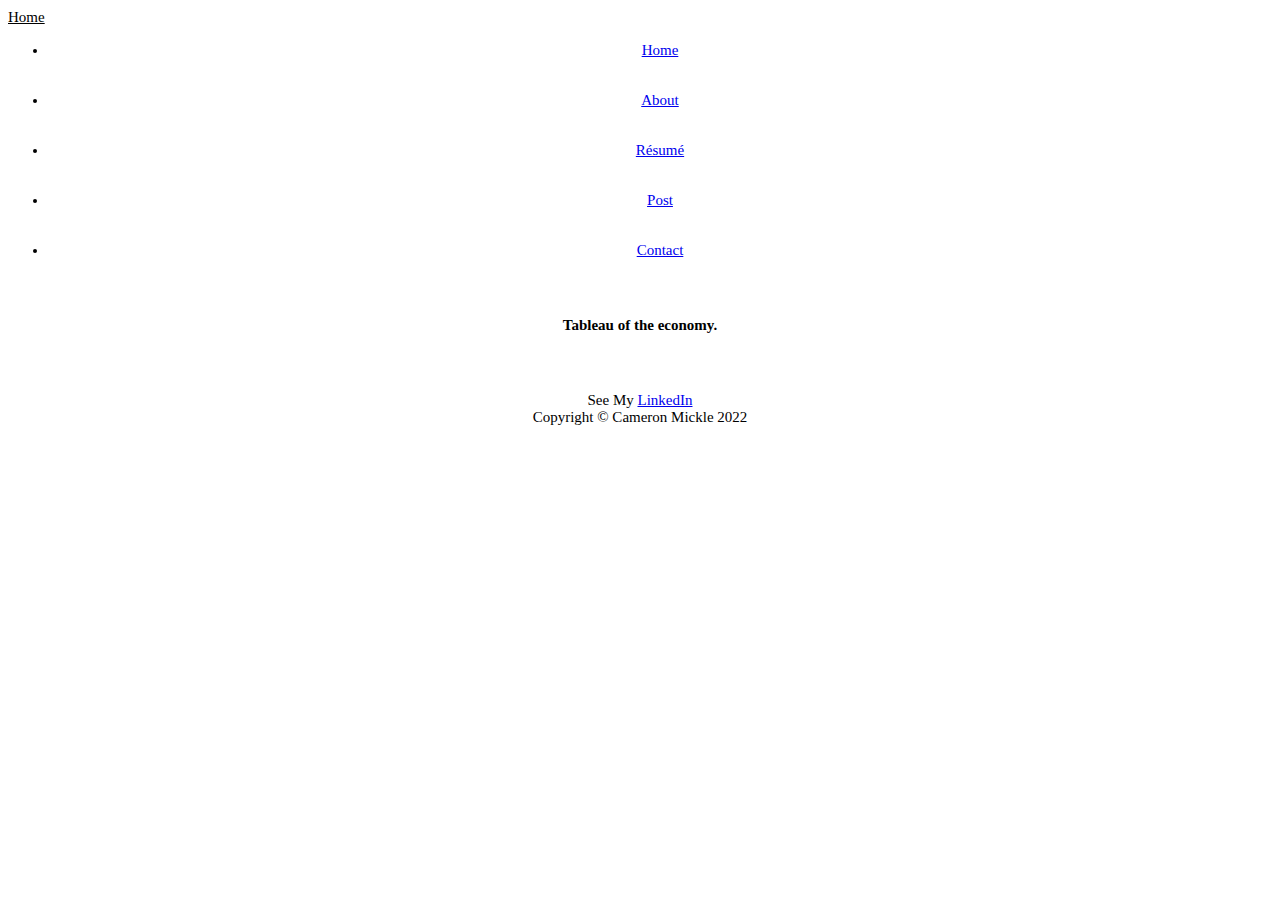
<file: html/post.html>
<!DOCTYPE html>
<html lang="en">
    <!--Cameron Mickle last edited April 13th-->
    <head>
        <link href="../styles/bootstyles.css" rel="stylesheet" />
        <title>Cameron Mickle - Post</title>
                <a class="head" href="../index.html">Home</a>
                <div>
                    <ul>
                        <li class="head"><a href="../index.html">Home</a></li> 
                        <li class="head"><a href="about.html">About</a></li> 
                        <li class="head"><a href="resume.html">Résumé</a></li> 
                        <li class="head"><a href="post.html">Post</a></li> 
                        <li class="head"><a href="contact.html">Contact</a></li>
                    </ul>
                </div>      
    </head>
    <body>
            <h5 class="head">Tableau of the economy.</h5>
            <div class='tableauPlaceholder' id='viz1649990302847' style='position: relative'><noscript><a href='#'><img alt='Sheet 1 ' src='https:&#47;&#47;public.tableau.com&#47;static&#47;images&#47;Fi&#47;FinalProject2_16499902881030&#47;Sheet1&#47;1_rss.png' style='border: none' /></a></noscript><object class='tableauViz'  style='display:none;'><param name='host_url' value='https%3A%2F%2Fpublic.tableau.com%2F' /> <param name='embed_code_version' value='3' /> <param name='site_root' value='' /><param name='name' value='FinalProject2_16499902881030&#47;Sheet1' /><param name='tabs' value='no' /><param name='toolbar' value='yes' /><param name='static_image' value='https:&#47;&#47;public.tableau.com&#47;static&#47;images&#47;Fi&#47;FinalProject2_16499902881030&#47;Sheet1&#47;1.png' /> <param name='animate_transition' value='yes' /><param name='display_static_image' value='yes' /><param name='display_spinner' value='yes' /><param name='display_overlay' value='yes' /><param name='display_count' value='yes' /><param name='language' value='en-US' /><param name='filter' value='publish=yes' /></object></div>                <script type='text/javascript'>                    var divElement = document.getElementById('viz1649990302847');                    var vizElement = divElement.getElementsByTagName('object')[0];                    vizElement.style.width='100%';vizElement.style.height=(divElement.offsetWidth*0.75)+'px';                    var scriptElement = document.createElement('script');                    scriptElement.src = 'https://public.tableau.com/javascripts/api/viz_v1.js';                    vizElement.parentNode.insertBefore(scriptElement, vizElement);                </script>
            <div class='tableauPlaceholder' id='viz1649990355583' style='position: relative'><noscript><a href='#'><img alt='Sheet 2 ' src='https:&#47;&#47;public.tableau.com&#47;static&#47;images&#47;Fi&#47;FinalProject3_16499903442000&#47;Sheet2&#47;1_rss.png' style='border: none' /></a></noscript><object class='tableauViz'  style='display:none;'><param name='host_url' value='https%3A%2F%2Fpublic.tableau.com%2F' /> <param name='embed_code_version' value='3' /> <param name='site_root' value='' /><param name='name' value='FinalProject3_16499903442000&#47;Sheet2' /><param name='tabs' value='no' /><param name='toolbar' value='yes' /><param name='static_image' value='https:&#47;&#47;public.tableau.com&#47;static&#47;images&#47;Fi&#47;FinalProject3_16499903442000&#47;Sheet2&#47;1.png' /> <param name='animate_transition' value='yes' /><param name='display_static_image' value='yes' /><param name='display_spinner' value='yes' /><param name='display_overlay' value='yes' /><param name='display_count' value='yes' /><param name='language' value='en-US' /><param name='filter' value='publish=yes' /></object></div>                <script type='text/javascript'>                    var divElement = document.getElementById('viz1649990355583');                    var vizElement = divElement.getElementsByTagName('object')[0];                    vizElement.style.width='100%';vizElement.style.height=(divElement.offsetWidth*0.75)+'px';                    var scriptElement = document.createElement('script');                    scriptElement.src = 'https://public.tableau.com/javascripts/api/viz_v1.js';                    vizElement.parentNode.insertBefore(scriptElement, vizElement);                </script>
            <div class='tableauPlaceholder' id='viz1649990397245' style='position: relative'><noscript><a href='#'><img alt='Sheet 3 ' src='https:&#47;&#47;public.tableau.com&#47;static&#47;images&#47;Fi&#47;FinalProject4_16499903863280&#47;Sheet3&#47;1_rss.png' style='border: none' /></a></noscript><object class='tableauViz'  style='display:none;'><param name='host_url' value='https%3A%2F%2Fpublic.tableau.com%2F' /> <param name='embed_code_version' value='3' /> <param name='site_root' value='' /><param name='name' value='FinalProject4_16499903863280&#47;Sheet3' /><param name='tabs' value='no' /><param name='toolbar' value='yes' /><param name='static_image' value='https:&#47;&#47;public.tableau.com&#47;static&#47;images&#47;Fi&#47;FinalProject4_16499903863280&#47;Sheet3&#47;1.png' /> <param name='animate_transition' value='yes' /><param name='display_static_image' value='yes' /><param name='display_spinner' value='yes' /><param name='display_overlay' value='yes' /><param name='display_count' value='yes' /><param name='language' value='en-US' /><param name='filter' value='publish=yes' /></object></div>                <script type='text/javascript'>                    var divElement = document.getElementById('viz1649990397245');                    var vizElement = divElement.getElementsByTagName('object')[0];                    vizElement.style.width='100%';vizElement.style.height=(divElement.offsetWidth*0.75)+'px';                    var scriptElement = document.createElement('script');                    scriptElement.src = 'https://public.tableau.com/javascripts/api/viz_v1.js';                    vizElement.parentNode.insertBefore(scriptElement, vizElement);                </script>
            <div class='tableauPlaceholder' id='viz1649989434647' style='position: relative'><noscript><a href='#'><img alt='Sheet 4 ' src='https:&#47;&#47;public.tableau.com&#47;static&#47;images&#47;Fi&#47;FinalProject_16499893266660&#47;Sheet4&#47;1_rss.png' style='border: none' /></a></noscript><object class='tableauViz'  style='display:none;'><param name='host_url' value='https%3A%2F%2Fpublic.tableau.com%2F' /> <param name='embed_code_version' value='3' /> <param name='site_root' value='' /><param name='name' value='FinalProject_16499893266660&#47;Sheet4' /><param name='tabs' value='no' /><param name='toolbar' value='yes' /><param name='static_image' value='https:&#47;&#47;public.tableau.com&#47;static&#47;images&#47;Fi&#47;FinalProject_16499893266660&#47;Sheet4&#47;1.png' /> <param name='animate_transition' value='yes' /><param name='display_static_image' value='yes' /><param name='display_spinner' value='yes' /><param name='display_overlay' value='yes' /><param name='display_count' value='yes' /><param name='language' value='en-US' /><param name='filter' value='publish=yes' /></object></div>                <script type='text/javascript'>                    var divElement = document.getElementById('viz1649989434647');                    var vizElement = divElement.getElementsByTagName('object')[0];                    vizElement.style.width='100%';vizElement.style.height=(divElement.offsetWidth*0.75)+'px';                    var scriptElement = document.createElement('script');                    scriptElement.src = 'https://public.tableau.com/javascripts/api/viz_v1.js';                    vizElement.parentNode.insertBefore(scriptElement, vizElement);                </script>
       
     <div class="foot">See My <a href="https://www.linkedin.com/in/cameron-mickle-3b27071a9/"  title="Cam LinkedIn">LinkedIn</a> </div>
     <div class="foot">Copyright &copy; Cameron Mickle 2022</div>
                  
    </body>
</html>
</file>
<file: styles/bootstyles.css>
.head{
    top:10px;
    left: 10px;
    right:10px;
    height:50px;
    font-size: 15px;
    color:black;
    text-align:center;
    position:static;

}
.foot{ 
    bottom:10px;
    left:10px;
    right:10px;
    font-size: 15px;
    color:black;
    text-align:center;
    position:static;
}
.tab{
    left:10px;
    right:10px;
}
</file>
